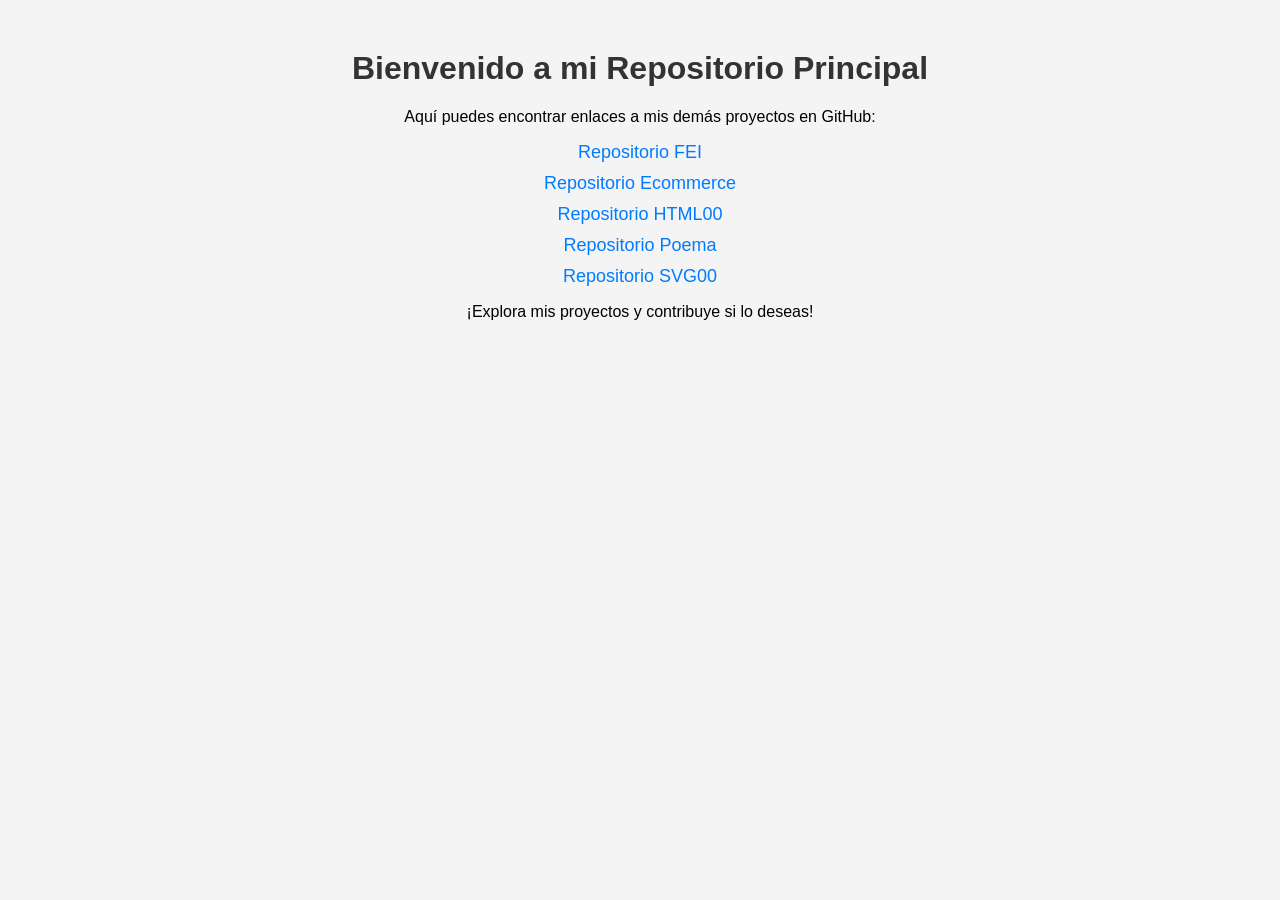
<file: index.html>
<!DOCTYPE html>
<html lang="es">
<head>
    <meta charset="UTF-8">
    <meta name="viewport" content="width=device-width, initial-scale=1.0">
    <title>Mis Repositorios</title>
    <style>
        body {
            font-family: Arial, sans-serif;
            text-align: center;
            margin: 50px;
            background-color: #f4f4f4;
        }
        h1 {
            color: #333;
        }
        ul {
            list-style-type: none;
            padding: 0;
        }
        li {
            margin: 10px 0;
        }
        a {
            text-decoration: none;
            color: #007bff;
            font-size: 18px;
        }
        a:hover {
            color: #0056b3;
        }
    </style>
</head>
<body>
    <h1>Bienvenido a mi Repositorio Principal</h1>
    <p>Aquí puedes encontrar enlaces a mis demás proyectos en GitHub:</p>
    
    <ul>
        <li><a href="https://github.com/leonardoruizp/FEI" target="_blank">Repositorio FEI</a></li>
        <li><a href="https://github.com/leonardoruizp/Ecommerce" target="_blank">Repositorio Ecommerce</a></li>
        <li><a href="https://github.com/leonardoruizp/40270/tree/main/html00" target="_blank">Repositorio HTML00</a></li>
        <li><a href="https://github.com/leonardoruizp/poema/tree/287f33bcfed238fdedaa46cf59c25812d4d8b7e6" target="_blank">Repositorio Poema</a></li>
        <li><a href="https://github.com/leonardoruizp/40270/tree/main/svg00" target="_blank">Repositorio SVG00</a></li>
    </ul>

    <p>¡Explora mis proyectos y contribuye si lo deseas!</p>
</body>
</html>
</file>
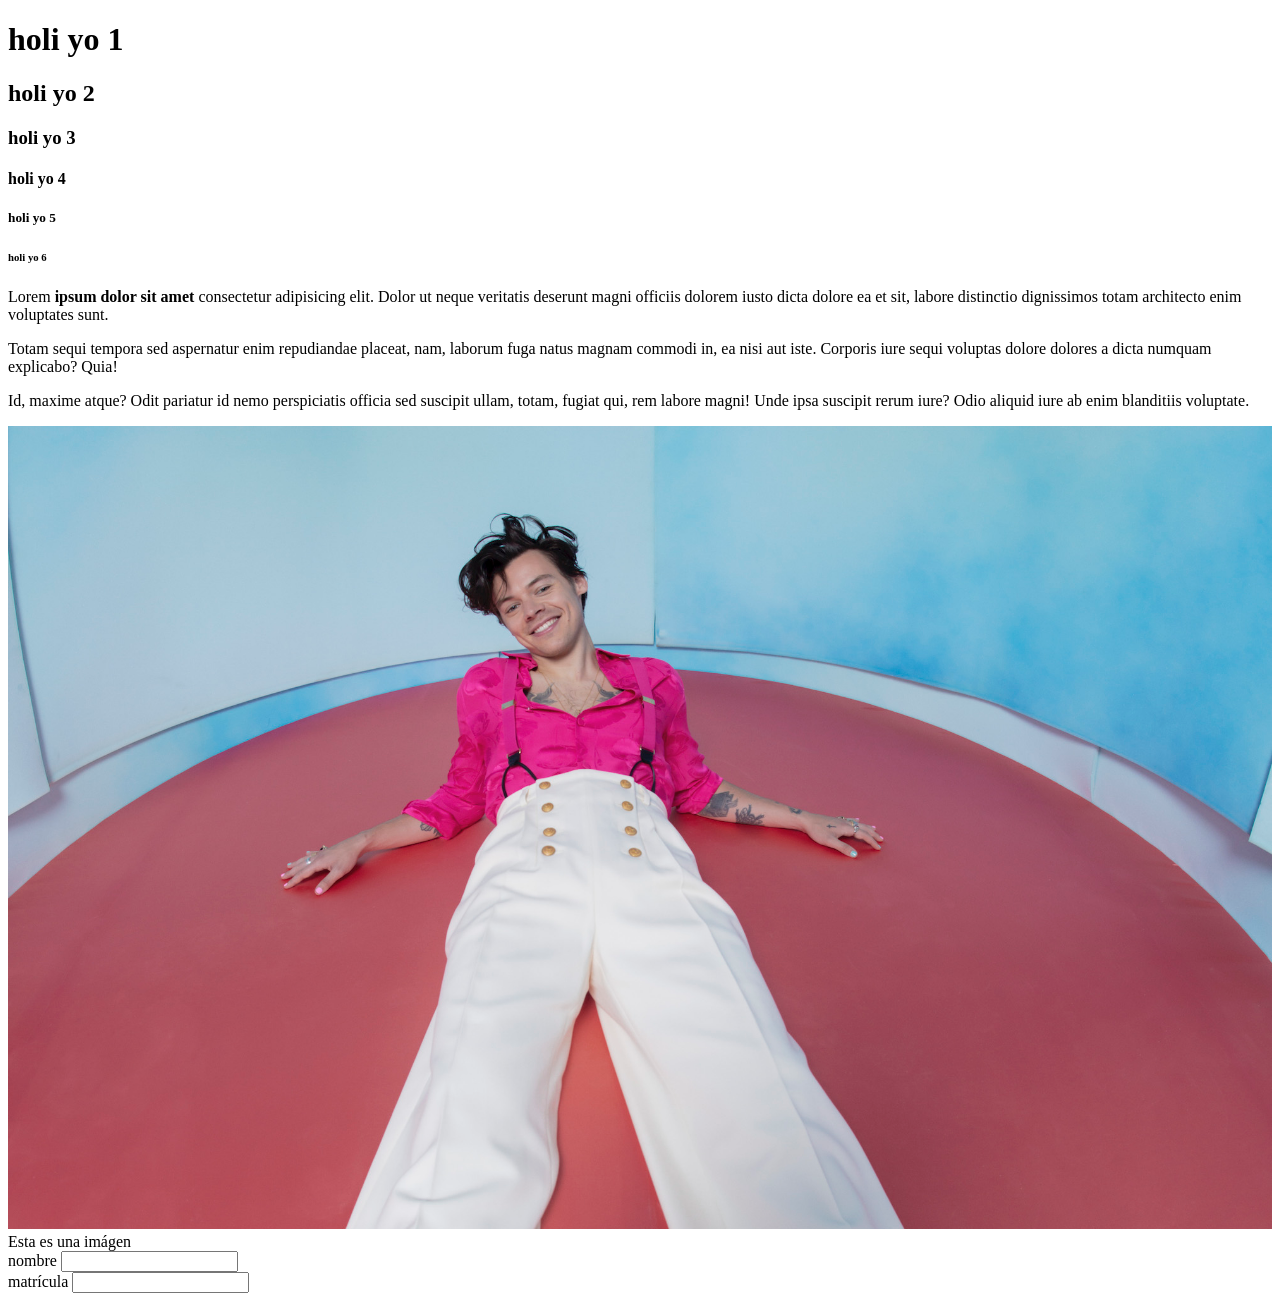
<file: html00/pagina00.html>
<!DOCTYPE html>
<html lang="en">
<head>
    <meta charset="UTF-8">
    <meta name="viewport" content="width=device-width, initial-scale=1.0">
    <title>Document</title>
</head>
<body>
    <h1>holi yo 1</h1>
    <h2>holi yo 2</h2>
    <h3>holi yo 3</h3>
    <h4>holi yo 4</h4>
    <h5>holi yo 5</h5>
    <h6>holi yo 6</h6>
    <p>Lorem <b>ipsum dolor sit amet</b> consectetur adipisicing elit. Dolor ut neque veritatis deserunt magni officiis dolorem iusto dicta dolore ea et sit, labore distinctio dignissimos totam architecto enim voluptates sunt.</p>
    <p>Totam sequi tempora sed aspernatur enim repudiandae placeat, nam, laborum fuga natus magnam commodi in, ea nisi aut iste. Corporis iure sequi voluptas dolore dolores a dicta numquam explicabo? Quia!</p>
    <p>Id, maxime atque? Odit pariatur id nemo perspiciatis officia sed suscipit ullam, totam, fugiat qui, rem labore magni! Unde ipsa suscipit rerum iure? Odio aliquid iure ab enim blanditiis voluptate.</p>
    <img src="Harry.jpg" alt="ups! no hay imagen" width="100%"> Esta es una imágen
    <form action="">
        <label for="nombre">nombre</label>
        <input type="text" id="nombre">
    </form>
    <form action="">
        <label for="matrícula">matrícula</label>
        <input type="text" id="matrícula">
    </form>
</body>
</html>
</file>
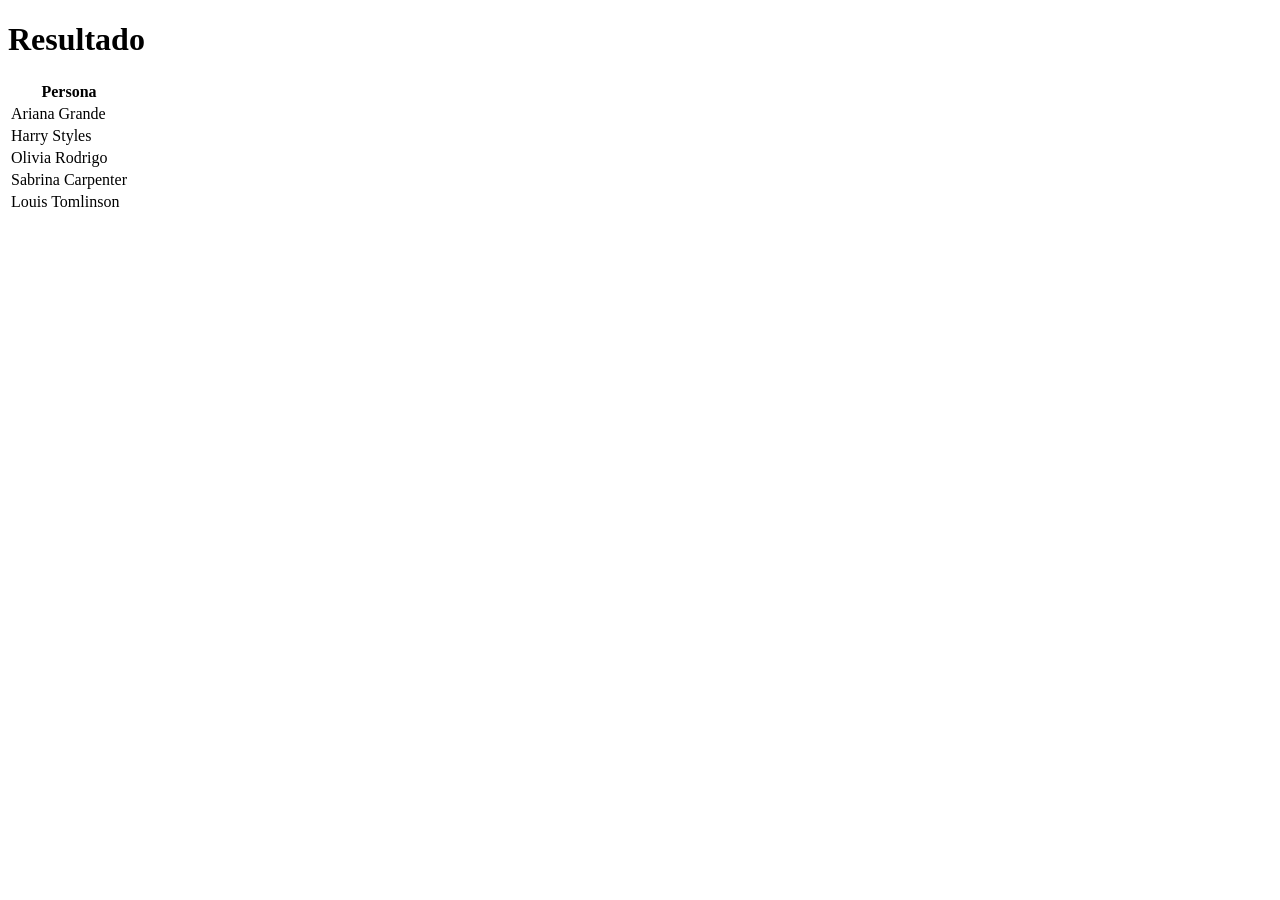
<file: html00/pagina01.html>
<!DOCTYPE html>
<html lang="en">
<head>
    <meta charset="UTF-8">
    <meta name="viewport" content="width=device-width, initial-scale=1.0">
    <title>Página 01</title>
</head>
<body>
    <h1>Resultado</h1>
    <table id="demo"></table>
    <script>
        loadXMLDoc();
        loadTXTDoc();

        function loadXMLDoc() {
            console.log("Iniciando lectura");
            const xhttp = new XMLHttpRequest();
            xhttp.onload = function() {
                const xmlDoc = xhttp.responseXML;
                console.log(xmlDoc);
                const cd = xmlDoc.getElementsByTagName("CD");
                console.log(xhttp);
                myFunction(cd);
            };
            xhttp.open("GET", "cd_catalog.xml");
            xhttp.send();
            console.log("Saliendo de lectura");
        }

        function loadTXTDoc() {
            console.log("Iniciando lectura");
            const xhttp = new XMLHttpRequest();
            console.log(xhttp);
            xhttp.onload = function() {
                const xmlDoc = xhttp.responseText;
                console.log(xmlDoc);
                imprime(xmlDoc);
                console.log(xhttp);
            };
            xhttp.open("GET", "personas.txt");
            xhttp.send();
            console.log("Saliendo de lectura");
        }

        function myFunction(cd) {
            let table = "<tr><th>Artist</th><th>Title</th></tr>";
            for (let i = 0; i < cd.length; i++) {
                table += "<tr><td>" +
                    cd[i].getElementsByTagName("ARTIST")[0].childNodes[0].nodeValue +
                    "</td><td>" +
                    cd[i].getElementsByTagName("TITLE")[0].childNodes[0].nodeValue +
                    "</td></tr>";
            }
            document.getElementById("demo").innerHTML = table;
        }

        function imprime(array) {
            let table = "<tr><th>Persona</th></tr>";
            let persona = "<tr><td>";
            for (let index = 0; index < array.length; index++) {
                if (index === 0) {
                    persona = "<tr><td>";
                }
                if (array[index] === "\n") {
                    persona += "</td></tr>";
                    table += persona;
                    persona = "<tr><td>";
                } else {
                    persona += array[index];
                }
            }
            document.getElementById("demo").innerHTML = table;
        }
    </script>
</body>
</html>
</file>
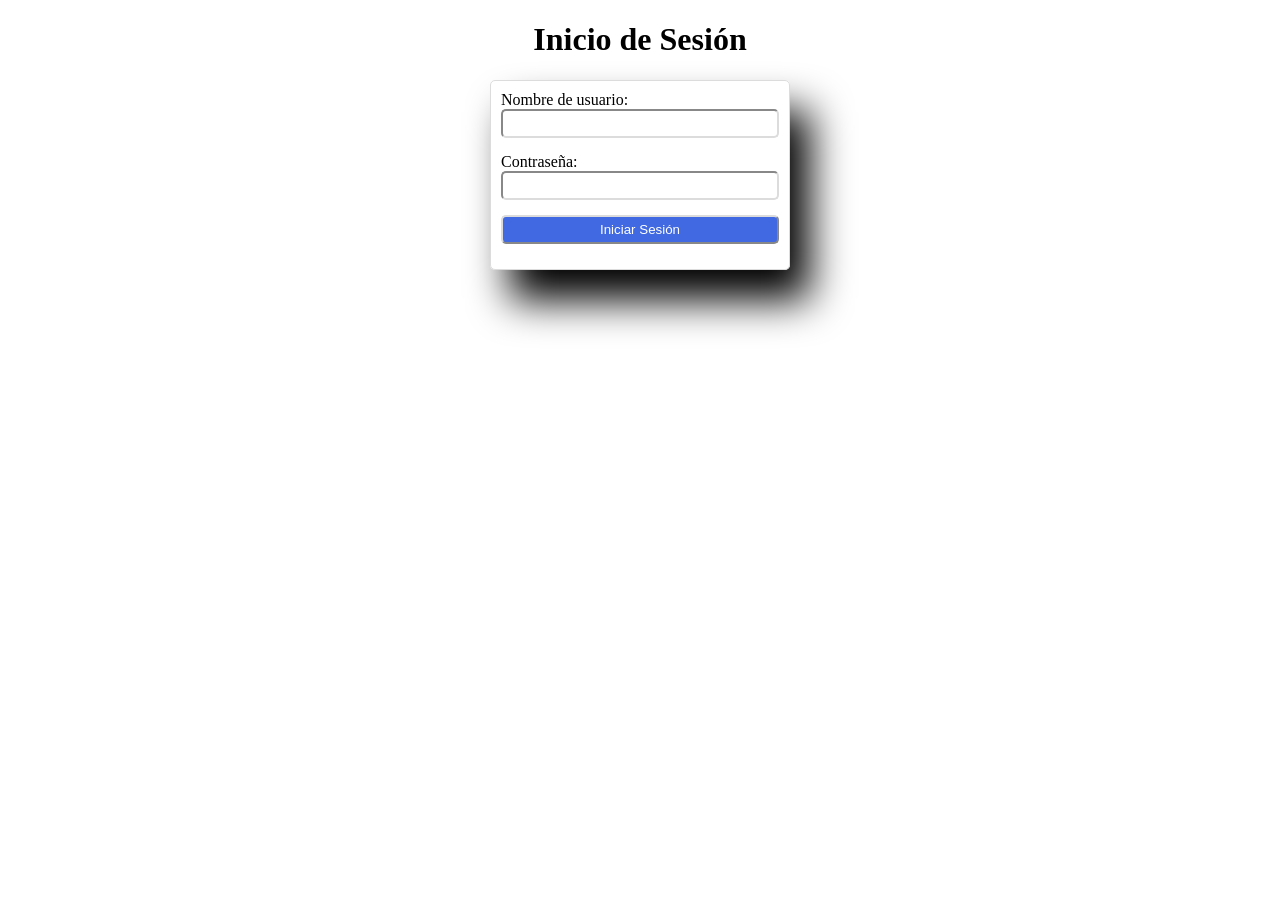
<file: html00/pagina07.html>
<!DOCTYPE html>
<html lang="en">
<head>
    <meta charset="UTF-8">
    <meta name="viewport" content="width=device-width, initial-scale=1.0">
    <title>Document</title>
    <link rel="stylesheet" href="formulario.css">
</head>
<body>
    <h1>Inicio de Sesión</h1>
    <!--<form action="https://www.google.com/search">
        <label for="user">Nombre de usuario:</label>
        <input type="text" id="user" name="q">
        <label for="password">Contraseña:</label>
        <input type="password" id="password" name="password">
        <input type="submit" value="Iniciar Sesión">
    </form>-->

    <form>
        <label for="user">Nombre de usuario:</label>
        <input type="text" id="user" name="q">
        <label for="password">Contraseña:</label>
        <input type="password" id="password" name="yyy">
        <!--<input type="button" value="Iniciar Sesión" onclick="muestra()"> -->
        <input type="button" value="Iniciar Sesión" id="boton">
    </form>

    <script src="formulario.js"></script>
</body>
</html>
</file>
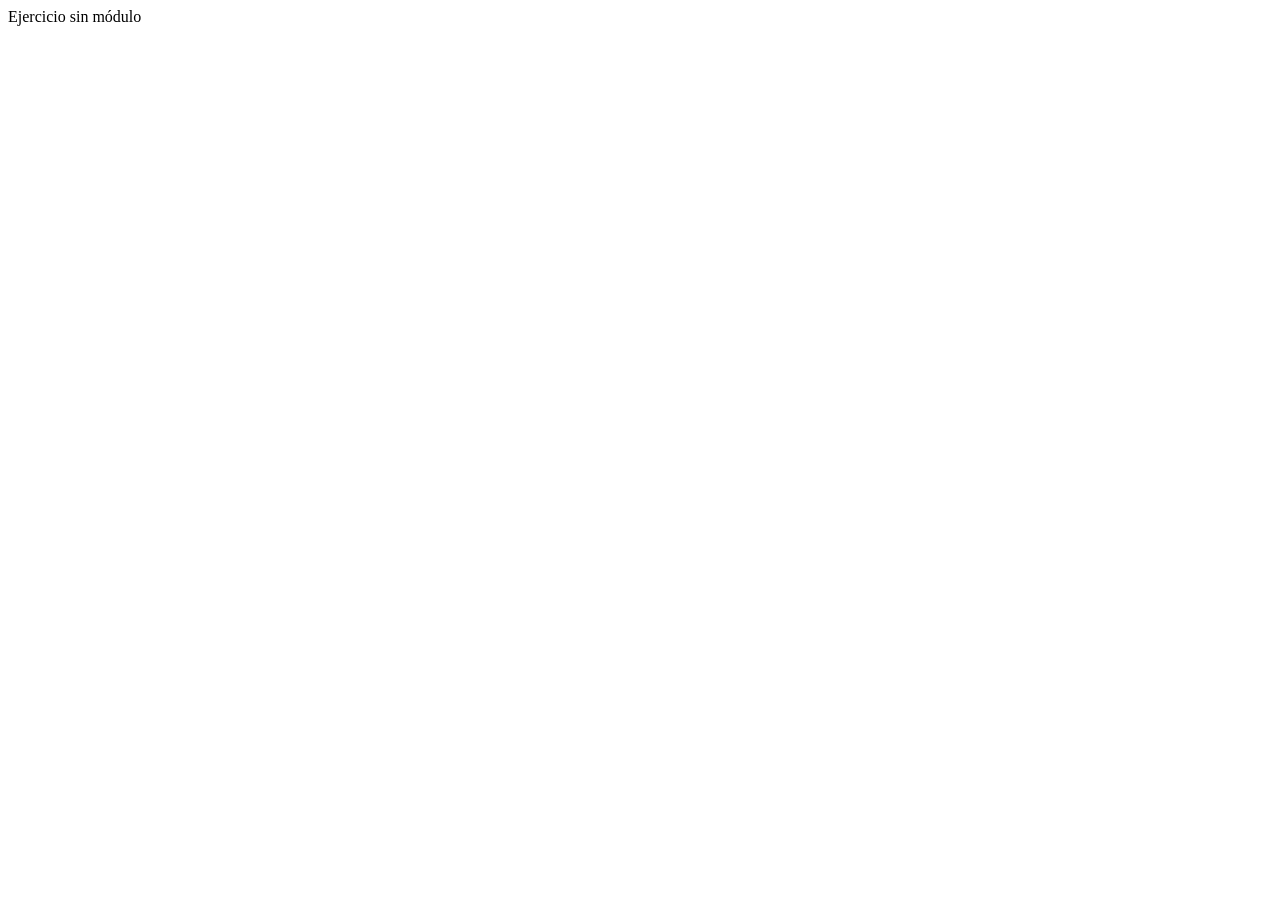
<file: html00/pagina09.html>
<!DOCTYPE html>
<html lang="en">
<head>
    <meta charset="UTF-8">
    <meta name="viewport" content="width=device-width, initial-scale=1.0">
    <title>Document</title>
</head>
<body>
    <div id="app">Ejercicio sin módulo</div>
    <script src="x.js"></script>
    <script src="y.js"></script>
    <script src="z.js"></script>
    <script src="xyz.js"></script>
</body>
</html>
</file>
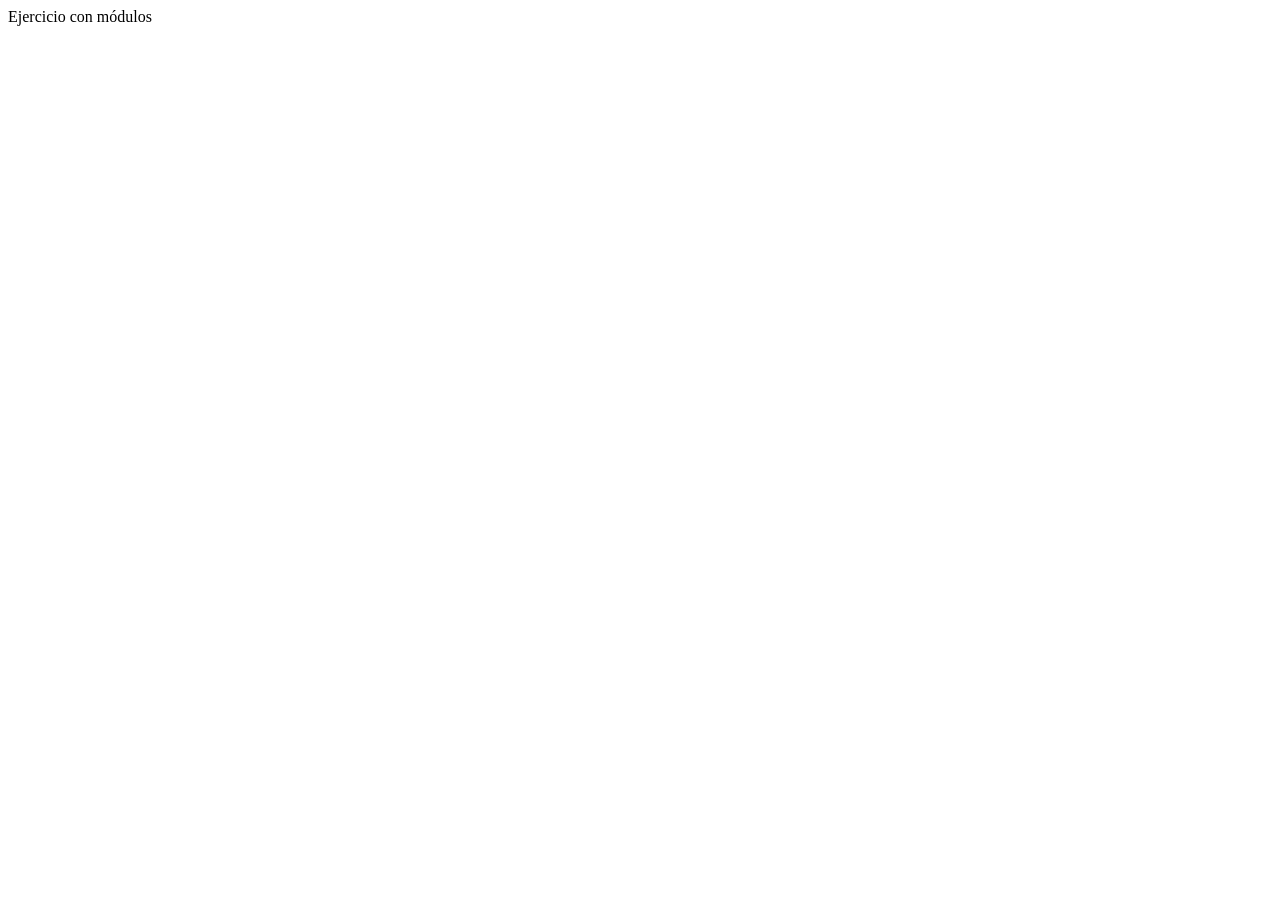
<file: html00/pagina10.html>
<!DOCTYPE html>
<html lang="en">
<head>
    <meta charset="UTF-8">
    <meta name="viewport" content="width=device-width, initial-scale=1.0">
    <title>Document</title>
</head>
<body>
    <div id="app">Ejercicio con módulos</div>
    <script type="module" src="xyzM.js"></script>
</body>
</html>
</file>
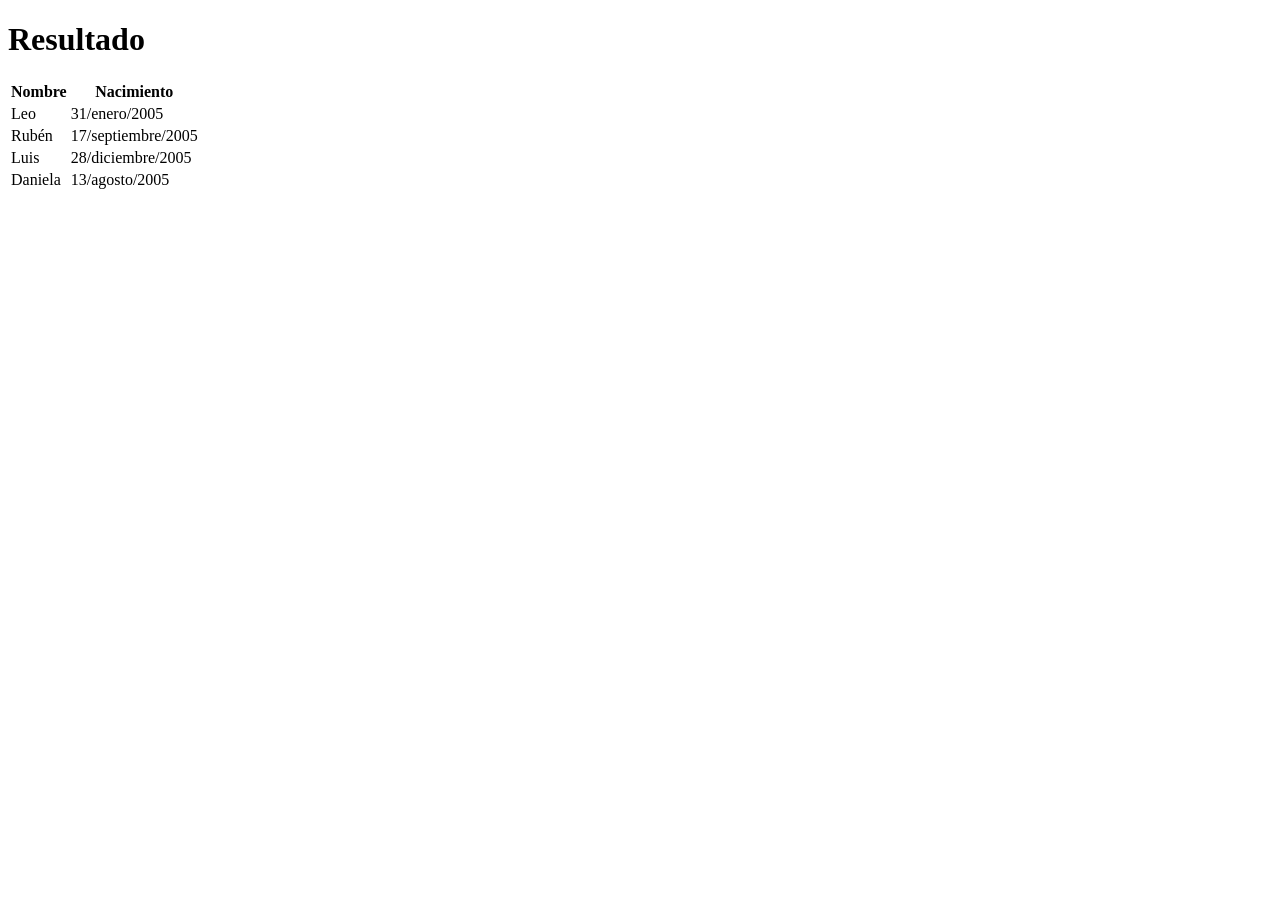
<file: html00/tarea.html>
<!DOCTYPE html>
<html lang="en">
<head>
    <meta charset="UTF-8">
    <meta name="viewport" content="width=device-width, initial-scale=1.0">
    <title>Tarea</title>
</head>
<body>
    <h1>Resultado</h1>
    <table id="demo"></table>
    <script>
        loadXMLDoc()

        function loadXMLDoc() {
            console.log("Iniciando lectura")
          const xhttp = new XMLHttpRequest();
          xhttp.onload = function() {
            const xmlDoc = xhttp.responseXML;
            console.log(xmlDoc)
            const cd = xmlDoc.getElementsByTagName("alumno");
            console.log(xhttp)
            myFunction(cd);
          }
          xhttp.open("GET", "alumno.xml");
          xhttp.send();
          console.log("Saliendo de lectura")
        }
        
        function myFunction(cd) {
          let table="<tr><th>Nombre</th><th>Nacimiento</th></tr>";
          for (let i = 0; i < cd.length; i++) {
            table += "<tr><td>" +
            cd[i].getElementsByTagName("nombre")[0].childNodes[0].nodeValue +
            "</td><td>" +
            cd[i].getElementsByTagName("nacimiento")[0].childNodes[0].nodeValue +
            "</td></tr>";
          }
          document.getElementById("demo").innerHTML = table;
        }
        </script>
    
</body>
</html>
</file>
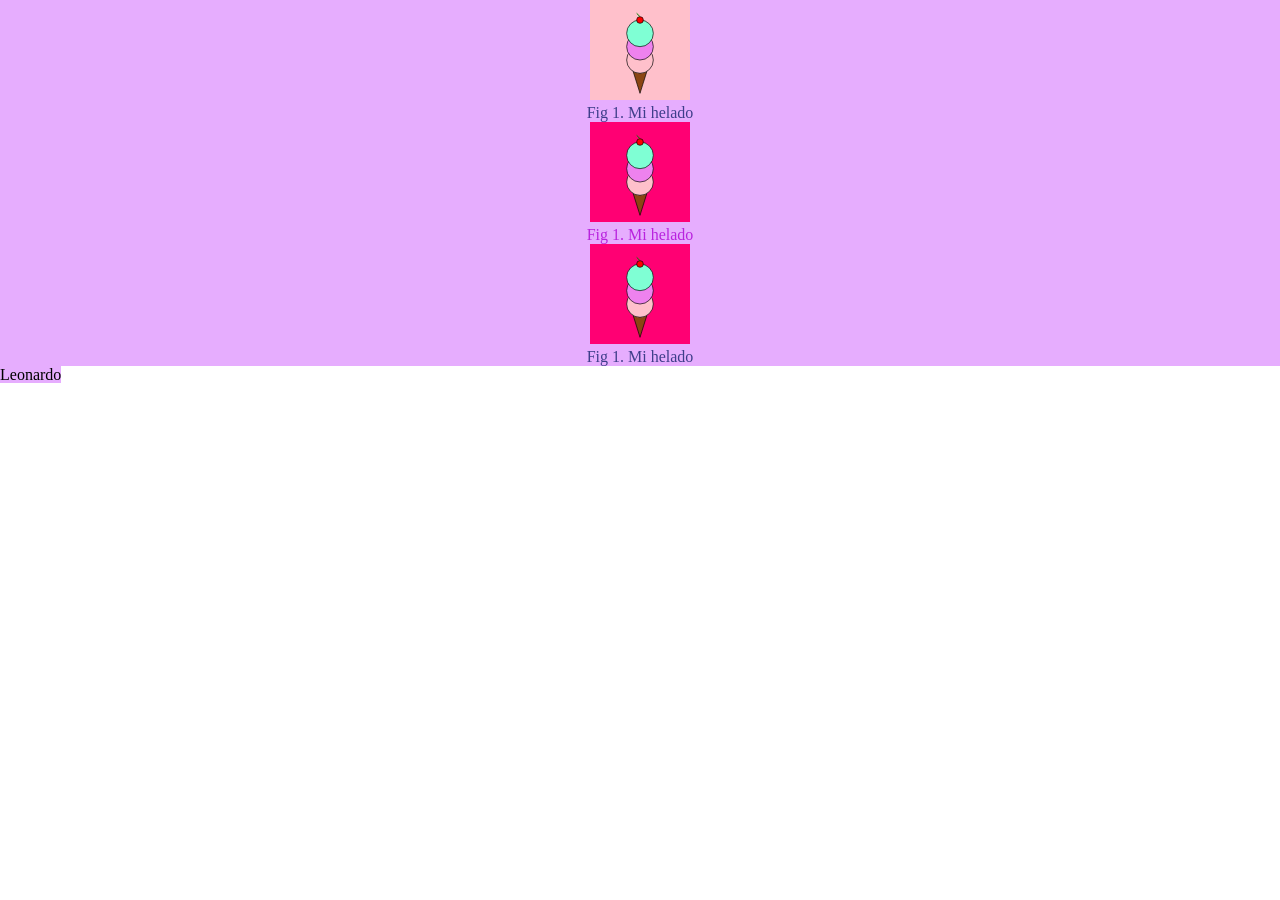
<file: svg00/svg00.html>
<!DOCTYPE html>
<html lang="en">
<head>
    <meta charset="UTF-8">
    <meta name="viewport" content="width=device-width, initial-scale=1.0">
    <title>Document</title>
    <style>
        *{
            margin: 0%;
        }
        figure, alumno {background-color:rgb(230, 173, 254);
            text-align: center;
        }
        figcaption{
            color: rgb(185, 35, 222);
        }
        #tres, #uno{
            color:rgb(62, 62, 138);
        }
        .finitos{
            background-color: rgb(255, 0, 115);
        }
        img{
            width: 100px;
            height: 100px;
            background-color: pink;
        }
    </style>
</head>
<body>
    <figure>
        <img src="circulo.svg" alt="" class="infinitos">
        <figcaption id="uno">Fig 1. Mi helado</figcaption>
    </figure>
    <figure>
        <img src="circulo.svg" alt="" class="finitos">
        <figcaption id="dos">Fig 1. Mi helado</figcaption>
    </figure>
    <figure>
        <img src="circulo.svg" alt="" class="finitos">
        <figcaption id="tres">Fig 1. Mi helado</figcaption>
    </figure>
    <alumno>
        Leonardo
    </alumno>
</body>
</html>
</file>
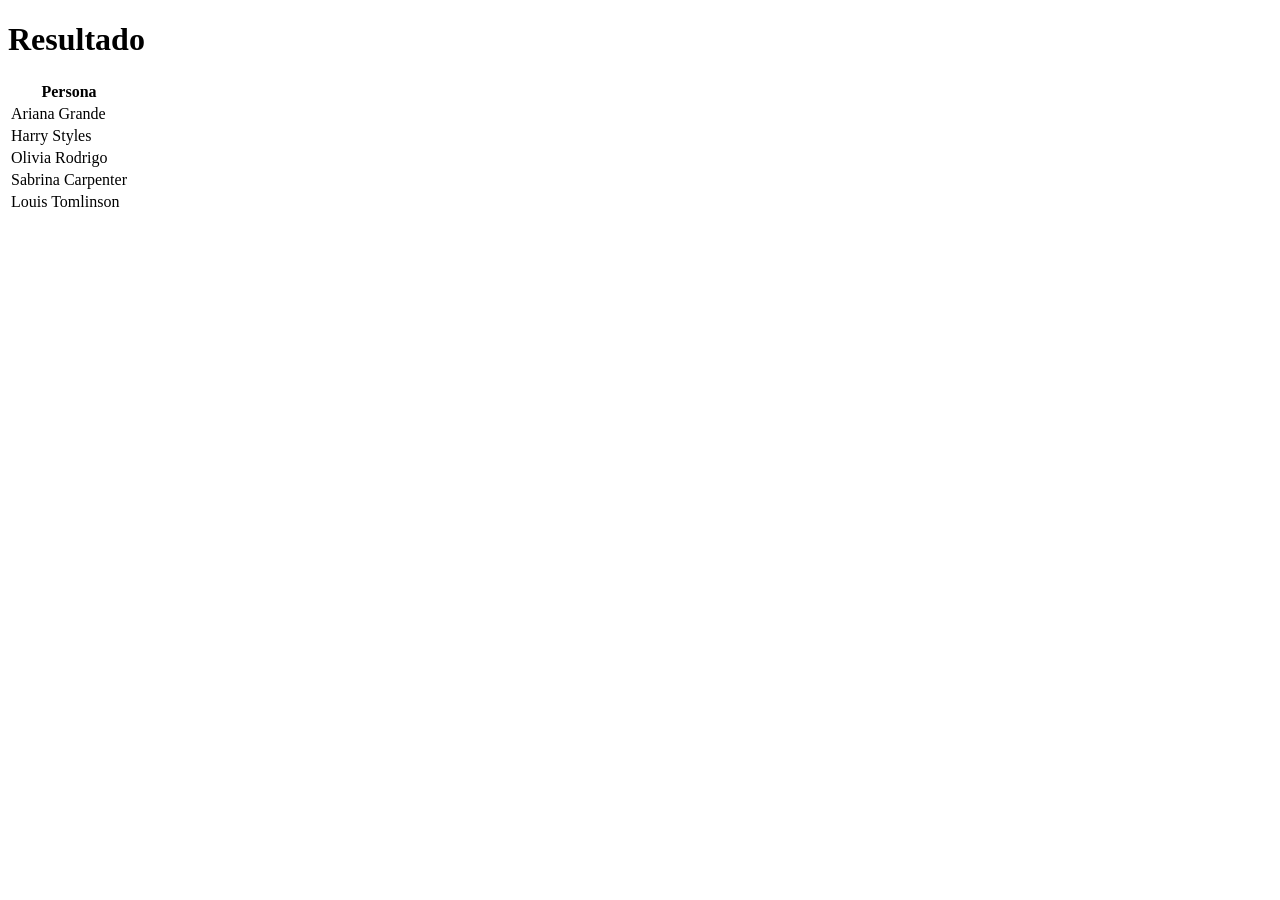
<file: html00/tareas/pagina01.html>
<!DOCTYPE html>
<html lang="en">
<head>
    <meta charset="UTF-8">
    <meta name="viewport" content="width=device-width, initial-scale=1.0">
    <title>Página01</title>
</head>
<body>
    <h1>Resultado</h1>
    <table id="demo"></table>
    <script type="module" src="principal.js"></script>
</body>
</html>
</file>
<file: html00/formulario.css>
*{
    box-sizing: border-box;
}

h1{
    text-align: center;
}

label{
    display: block;
}

form{
    box-shadow: 20px 30px 40px;
    width: 300px;
    border: 1px solid black;
    padding: 10px;
    border-radius: 5px;
    border-color: gainsboro;
    margin: auto;
}

input{
    width: 100%;
    margin-bottom: 15px;
    border-radius: 5px;
    padding: 5px;
    border-color: gainsboro;
}

input[type="button"], input[type="submit"]{
    color: white;
    background-color: royalblue;
}
</file>
